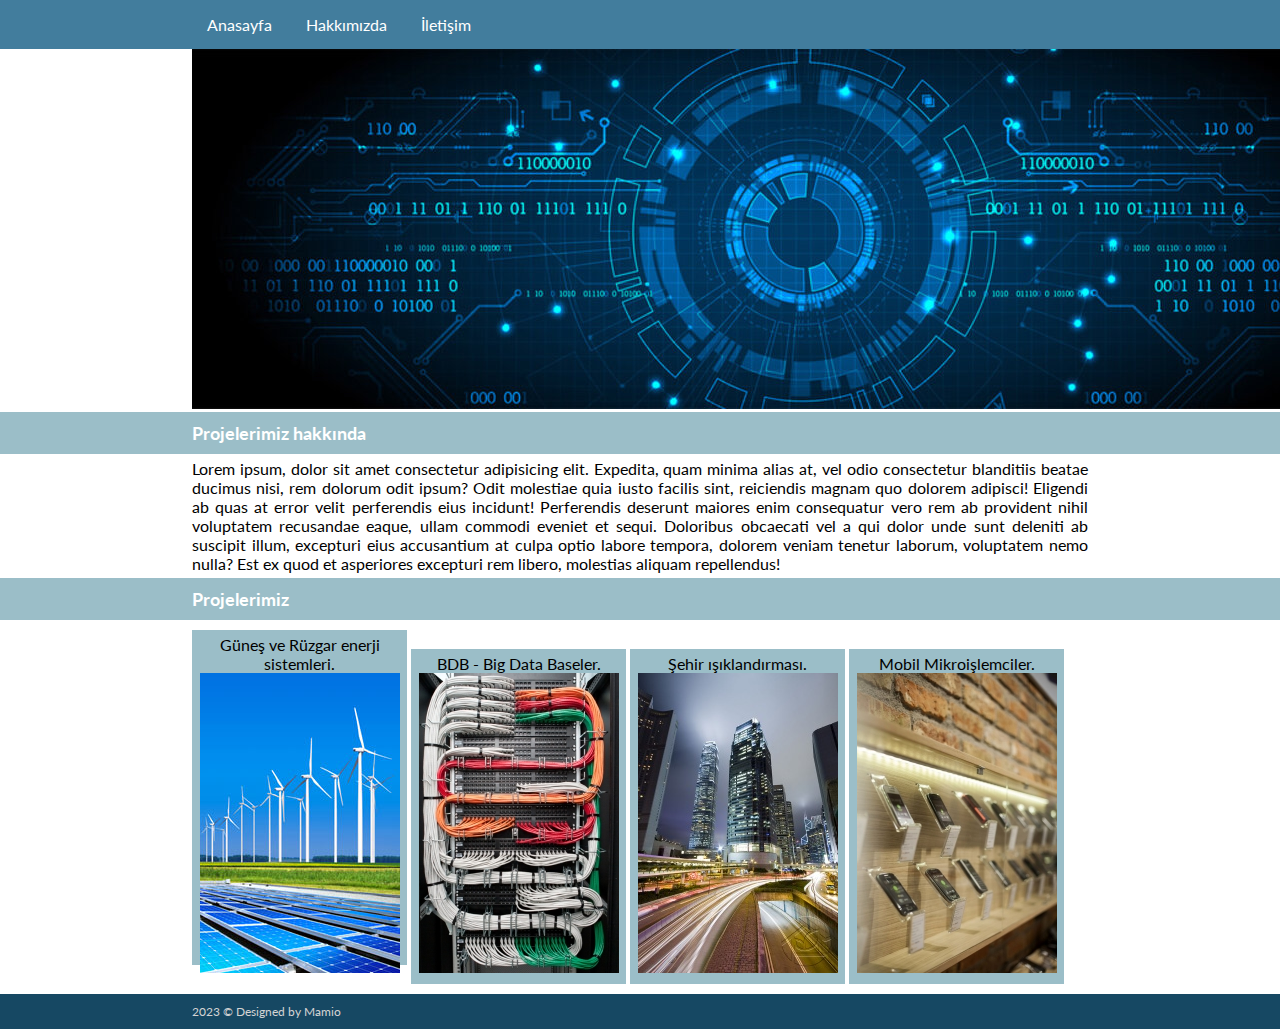
<file: CssOdev/index.html>
<!DOCTYPE html>
<html lang="en">
<head>
    <link rel="stylesheet" href="istyle.css">

<link rel="preconnect" href="https://fonts.googleapis.com">
<link rel="preconnect" href="https://fonts.gstatic.com" crossorigin>
<link href="https://fonts.googleapis.com/css2?family=Lato&display=swap" rel="stylesheet">

    <meta charset="UTF-8">
    <meta name="viewport" content="width=device-width, initial-scale=1.0">
    <title>Anasayfa</title>
</head>
<body>
    <header>
        <nav>
            <ul class="container">
                <li><a href="index.html">Anasayfa</a></li>
                <li><a href="hakkimizda.html">Hakkımızda</a></li>
                <li><a href="iletisim.html">İletişim</a></li>
            </ul>
        </nav>
        <div class="container">
        <div class="banner">
            <img src="img/banner.jpg" alt="">
        </div>
        </div>
    </header>
    <main>
        <article>
            <h2><div class="container">Projelerimiz hakkında</div></h2>
            <div class="container">
                <p class="p1">Lorem ipsum, dolor sit amet consectetur adipisicing elit. Expedita, quam minima alias at, vel odio consectetur blanditiis beatae ducimus nisi, rem dolorum odit ipsum? Odit molestiae quia iusto facilis sint, reiciendis magnam quo dolorem adipisci! Eligendi ab quas at error velit perferendis eius incidunt! Perferendis deserunt maiores enim consequatur vero rem ab provident nihil voluptatem recusandae eaque, ullam commodi eveniet et sequi. Doloribus obcaecati vel a qui dolor unde sunt deleniti ab suscipit illum, excepturi eius accusantium at culpa optio labore tempora, dolorem veniam tenetur laborum, voluptatem nemo nulla? Est ex quod et asperiores excepturi rem libero, molestias aliquam repellendus!</p>
            </div>
        </article>
        <article>
            <h2><div class="container">Projelerimiz</div></h2>
            <div class="container">
            <div class="prj">Güneş ve Rüzgar enerji sistemleri. <br> <img src="img/p1.jpg" alt=""></div>
            <div class="prj">BDB - Big Data Baseler. <br> <img src="img/p2.jpg" alt=""></div>
            <div class="prj">Şehir ışıklandırması. <br> <img src="img/p3.jpg" alt=""></div>
            <div class="prj">Mobil Mikroişlemciler. <br> <img src="img/p4.jpg" alt=""></div>
            </div>
        </article>
    </main>
    <footer>
        <div class="container">
        2023 &copy; Designed by Mamio
        </div>
    </footer>

</body>
</html>
</file>
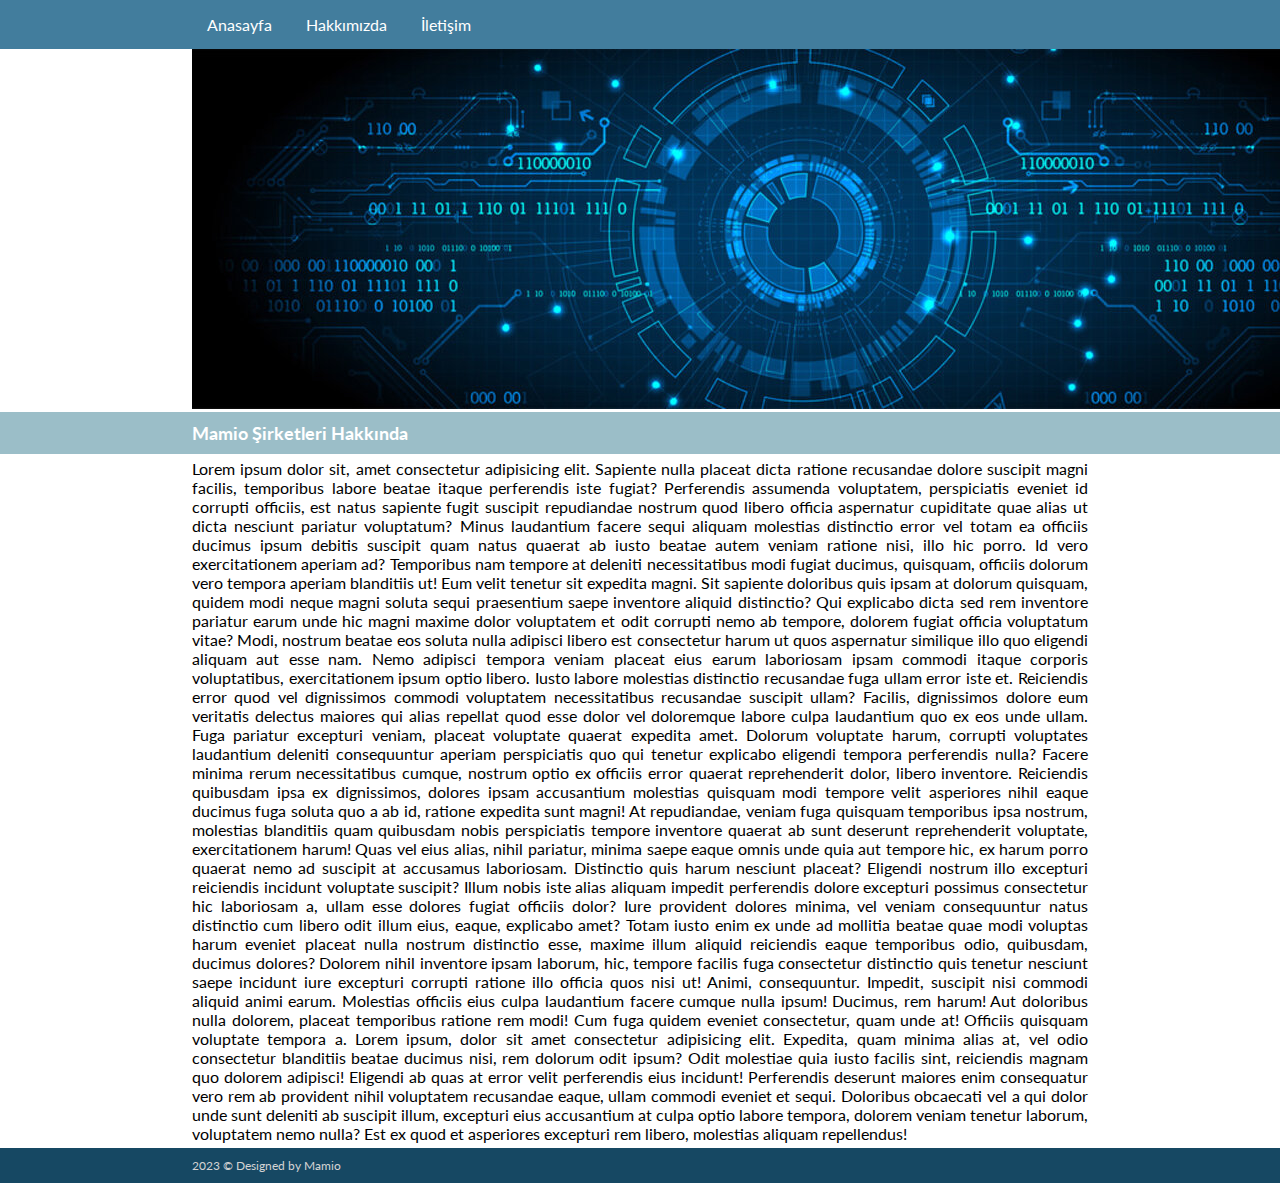
<file: CssOdev/hakkimizda.html>
<!DOCTYPE html>
<html lang="en">
<head>
    <link rel="stylesheet" href="hstyle.css">

<link rel="preconnect" href="https://fonts.googleapis.com">
<link rel="preconnect" href="https://fonts.gstatic.com" crossorigin>
<link href="https://fonts.googleapis.com/css2?family=Lato&display=swap" rel="stylesheet">

    <meta charset="UTF-8">
    <meta name="viewport" content="width=device-width, initial-scale=1.0">
    <title>Hakkımızda</title>
</head>
<body>
    <header>
        <nav>
            <ul class="container">
                <li><a href="index.html">Anasayfa</a></li>
                <li><a href="hakkimizda.html">Hakkımızda</a></li>
                <li><a href="iletisim.html">İletişim</a></li>
            </ul>
        </nav>
        <div class="container">
        <div class="banner">
            <img src="img/banner.jpg" alt="">
        </div>
        </div>
    </header>
    <main>
        <article>
            <h2><div class="container">Mamio Şirketleri Hakkında</div></h2>
            <div class="container">
                <p class="p1">Lorem ipsum dolor sit, amet consectetur adipisicing elit. Sapiente nulla placeat dicta ratione recusandae dolore suscipit magni facilis, temporibus labore beatae itaque perferendis iste fugiat? Perferendis assumenda voluptatem, perspiciatis eveniet id corrupti officiis, est natus sapiente fugit suscipit repudiandae nostrum quod libero officia aspernatur cupiditate quae alias ut dicta nesciunt pariatur voluptatum? Minus laudantium facere sequi aliquam molestias distinctio error vel totam ea officiis ducimus ipsum debitis suscipit quam natus quaerat ab iusto beatae autem veniam ratione nisi, illo hic porro. Id vero exercitationem aperiam ad? Temporibus nam tempore at deleniti necessitatibus modi fugiat ducimus, quisquam, officiis dolorum vero tempora aperiam blanditiis ut! Eum velit tenetur sit expedita magni. Sit sapiente doloribus quis ipsam at dolorum quisquam, quidem modi neque magni soluta sequi praesentium saepe inventore aliquid distinctio? Qui explicabo dicta sed rem inventore pariatur earum unde hic magni maxime dolor voluptatem et odit corrupti nemo ab tempore, dolorem fugiat officia voluptatum vitae? Modi, nostrum beatae eos soluta nulla adipisci libero est consectetur harum ut quos aspernatur similique illo quo eligendi aliquam aut esse nam. Nemo adipisci tempora veniam placeat eius earum laboriosam ipsam commodi itaque corporis voluptatibus, exercitationem ipsum optio libero. Iusto labore molestias distinctio recusandae fuga ullam error iste et. Reiciendis error quod vel dignissimos commodi voluptatem necessitatibus recusandae suscipit ullam? Facilis, dignissimos dolore eum veritatis delectus maiores qui alias repellat quod esse dolor vel doloremque labore culpa laudantium quo ex eos unde ullam. Fuga pariatur excepturi veniam, placeat voluptate quaerat expedita amet. Dolorum voluptate harum, corrupti voluptates laudantium deleniti consequuntur aperiam perspiciatis quo qui tenetur explicabo eligendi tempora perferendis nulla? Facere minima rerum necessitatibus cumque, nostrum optio ex officiis error quaerat reprehenderit dolor, libero inventore. Reiciendis quibusdam ipsa ex dignissimos, dolores ipsam accusantium molestias quisquam modi tempore velit asperiores nihil eaque ducimus fuga soluta quo a ab id, ratione expedita sunt magni! At repudiandae, veniam fuga quisquam temporibus ipsa nostrum, molestias blanditiis quam quibusdam nobis perspiciatis tempore inventore quaerat ab sunt deserunt reprehenderit voluptate, exercitationem harum! Quas vel eius alias, nihil pariatur, minima saepe eaque omnis unde quia aut tempore hic, ex harum porro quaerat nemo ad suscipit at accusamus laboriosam. Distinctio quis harum nesciunt placeat? Eligendi nostrum illo excepturi reiciendis incidunt voluptate suscipit? Illum nobis iste alias aliquam impedit perferendis dolore excepturi possimus consectetur hic laboriosam a, ullam esse dolores fugiat officiis dolor? Iure provident dolores minima, vel veniam consequuntur natus distinctio cum libero odit illum eius, eaque, explicabo amet? Totam iusto enim ex unde ad mollitia beatae quae modi voluptas harum eveniet placeat nulla nostrum distinctio esse, maxime illum aliquid reiciendis eaque temporibus odio, quibusdam, ducimus dolores? Dolorem nihil inventore ipsam laborum, hic, tempore facilis fuga consectetur distinctio quis tenetur nesciunt saepe incidunt iure excepturi corrupti ratione illo officia quos nisi ut! Animi, consequuntur. Impedit, suscipit nisi commodi aliquid animi earum. Molestias officiis eius culpa laudantium facere cumque nulla ipsum! Ducimus, rem harum! Aut doloribus nulla dolorem, placeat temporibus ratione rem modi! Cum fuga quidem eveniet consectetur, quam unde at! Officiis quisquam voluptate tempora a. Lorem ipsum, dolor sit amet consectetur adipisicing elit. Expedita, quam minima alias at, vel odio consectetur blanditiis beatae ducimus nisi, rem dolorum odit ipsum? Odit molestiae quia iusto facilis sint, reiciendis magnam quo dolorem adipisci! Eligendi ab quas at error velit perferendis eius incidunt! Perferendis deserunt maiores enim consequatur vero rem ab provident nihil voluptatem recusandae eaque, ullam commodi eveniet et sequi. Doloribus obcaecati vel a qui dolor unde sunt deleniti ab suscipit illum, excepturi eius accusantium at culpa optio labore tempora, dolorem veniam tenetur laborum, voluptatem nemo nulla? Est ex quod et asperiores excepturi rem libero, molestias aliquam repellendus!</p>
            </div>
        </article>
    </main>
    <footer>
        <div class="container">
        2023 &copy; Designed by Mamio
        </div>
    </footer>

</body>
</html>
</file>
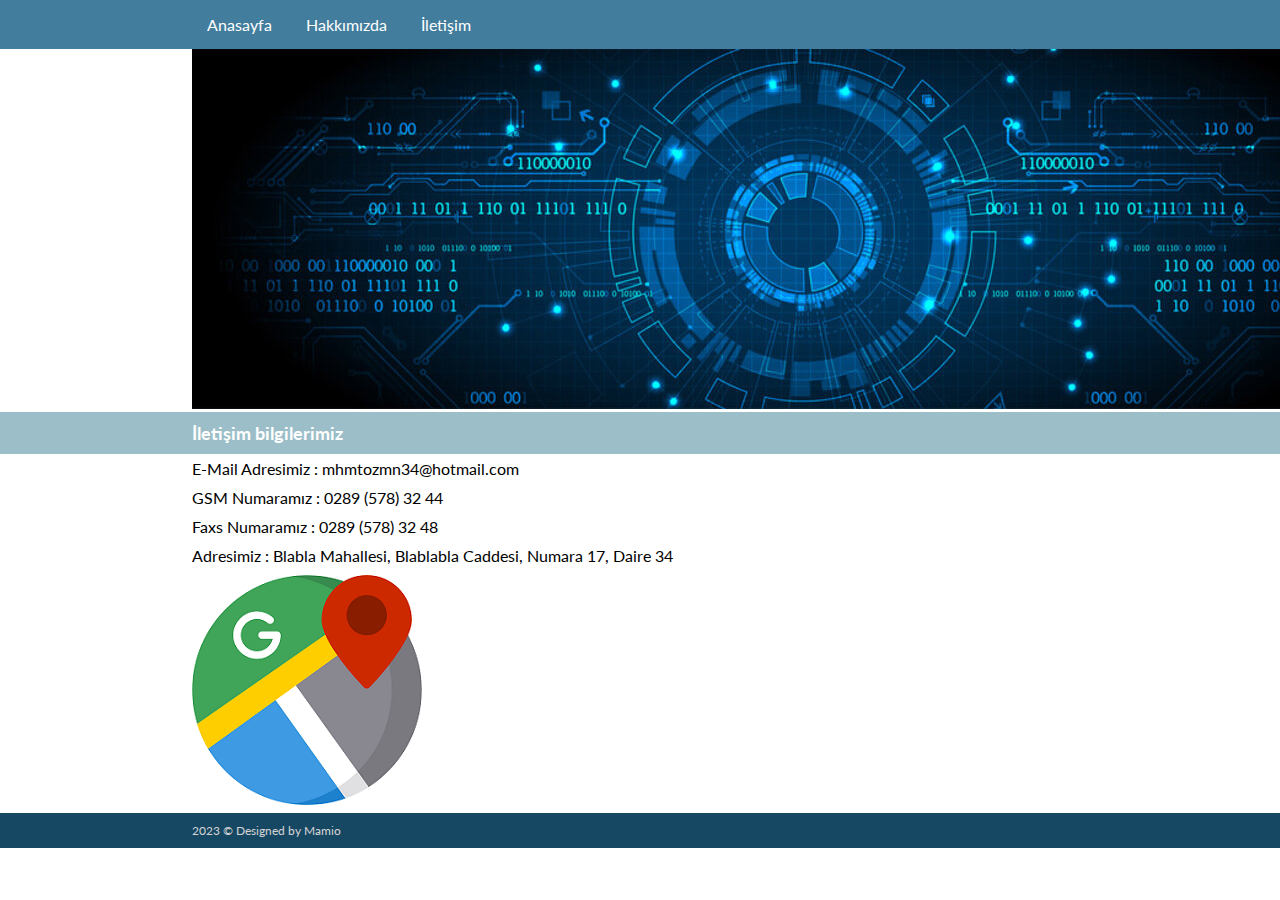
<file: CssOdev/iletisim.html>
<!DOCTYPE html>
<html lang="en">
<head>
    <link rel="stylesheet" href="hstyle.css">

<link rel="preconnect" href="https://fonts.googleapis.com">
<link rel="preconnect" href="https://fonts.gstatic.com" crossorigin>
<link href="https://fonts.googleapis.com/css2?family=Lato&display=swap" rel="stylesheet">

    <meta charset="UTF-8">
    <meta name="viewport" content="width=device-width, initial-scale=1.0">
    <title>İletişim</title>
</head>
<body>
    <header>
        <nav>
            <ul class="container">
                <li><a href="index.html">Anasayfa</a></li>
                <li><a href="hakkimizda.html">Hakkımızda</a></li>
                <li><a href="iletisim.html">İletişim</a></li>
            </ul>
        </nav>
        <div class="container">
        <div class="banner">
            <img src="img/banner.jpg" alt="">
        </div>
        </div>
    </header>
    <main>
        <article>
            <h2><div class="container">İletişim bilgilerimiz</div></h2>
            <div class="container">
                <p class="p1"> E-Mail Adresimiz : mhmtozmn34@hotmail.com
                <p class="p1"> GSM Numaramız : 0289 (578) 32 44 
                <p class="p1"> Faxs Numaramız : 0289 (578) 32 48 
                <p class="p1"> Adresimiz : Blabla Mahallesi, Blablabla Caddesi, Numara 17, Daire 34
                <p class="p1"><img src="img/gmaps.png">    
            </div>
        </article>
    </main>
    <footer>
        <div class="container">
        2023 &copy; Designed by Mamio
        </div>
    </footer>

</body>
</html>
</file>
<file: CssOdev/istyle.css>
*{
    margin: 0;
    padding: 0;
    font-family: 'Lato', sans-serif;
}
nav{
    background-color: #427D9D;
    position: sticky;
    top:0;
}
ul{
    list-style-type: none;
}
ul li{
    display: inline-block;
}
li a{
    text-decoration: none;
    color:#fff;
    padding: 15px;
    display: block;
}
li a:hover{
    background-color: darkslateblue;
    transition: 0.5s;
}
h2{
    background-color: #9BBEC8;
    padding: 10px 0;
    color:#fff;
    font-size: 18px;
}
.p1{
    padding: 5px 0;
    text-align: justify;
    
}
footer{
    background-color: #164863;
    color:lightgray;
    padding: 10px 0;
    font-size: 12px;
}
.container{
    width: 70%;
    margin: auto;
   
}
.prj{
    width: 24%;
    height: 330px;
    display: inline-block;
    background-color: #9BBEC8;
    margin: 10px 0;
    padding-top: 5px;
    text-align: center;
}
</file>
<file: CssOdev/hstyle.css>
*{
    margin: 0;
    padding: 0;
    font-family: 'Lato', sans-serif;
}
nav{
    background-color: #427D9D;
    position: sticky;
    top:0;
}
ul{
    list-style-type: none;
}
ul li{
    display: inline-block;
}
li a{
    text-decoration: none;
    color:#fff;
    padding: 15px;
    display: block;
}
li a:hover{
    background-color: darkslateblue;
    transition: 0.5s;
}
h2{
    background-color: #9BBEC8;
    padding: 10px 0;
    color:#fff;
    font-size: 18px;
}
.p1{
    padding: 5px 0;
    text-align: justify;
    
}
footer{
    background-color: #164863;
    color:lightgray;
    padding: 10px 0;
    font-size: 12px;
}
.container{
    width: 70%;
    margin: auto;
   
}
</file>
